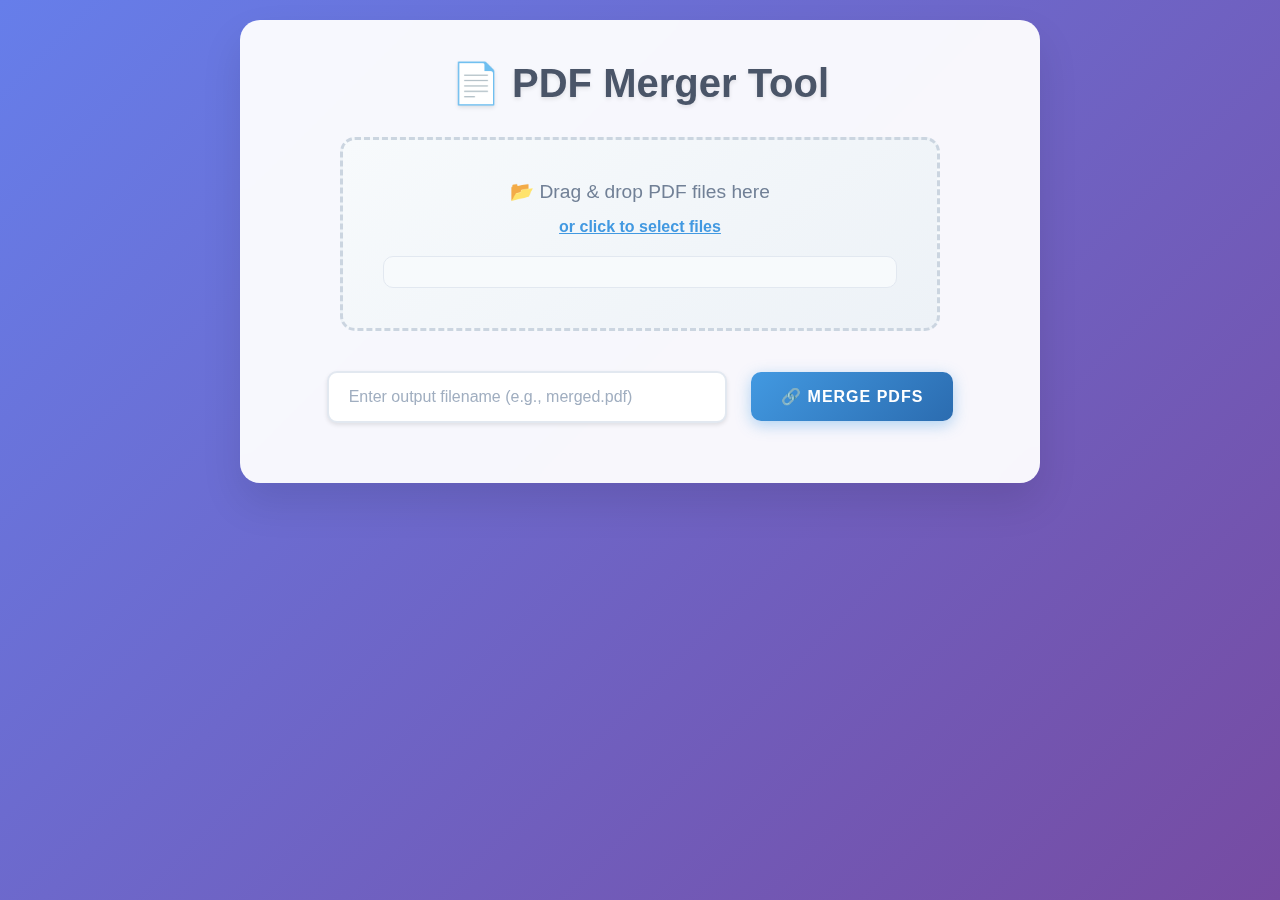
<file: templates/index.html>
<!DOCTYPE html>
<html lang="en">
<head>
    <meta charset="UTF-8">
    <meta name="viewport" content="width=device-width, initial-scale=1.0">
    <title>PDF Merger - Drag & Drop Tool</title>
    <link rel="stylesheet" href="/static/style.css">
</head>
<body>
    <div class="container">
        <h2>📄 PDF Merger Tool</h2>

        <form id="merge-form" action="/merge" method="post" enctype="multipart/form-data">
            <div id="drop-area">
                <p>📂 Drag & drop PDF files here</p>
                <input type="file" id="fileElem" name="pdfs" accept=".pdf" multiple>
                <label for="fileElem">or click to select files</label>
                <div id="file-list"></div>
            </div>
            
            <input type="text" name="filename" placeholder="Enter output filename (e.g., merged.pdf)" required>
            
            <button type="submit">🔗 Merge PDFs</button>
        </form>
    </div>
    
    <script>
    const dropArea = document.getElementById("drop-area");
    const fileInput = document.getElementById("fileElem");
    const fileListDisplay = document.getElementById("file-list");
    const form = document.getElementById("merge-form");

    // Store files in an array instead of using DataTransfer
    let selectedFiles = [];

    // Highlight drop area
    ["dragenter", "dragover"].forEach(eventName => {
        dropArea.addEventListener(eventName, (e) => {
            e.preventDefault();
            dropArea.classList.add("highlight");
        }, false);
    });

    ["dragleave", "drop"].forEach(eventName => {
        dropArea.addEventListener(eventName, (e) => {
            e.preventDefault();
            dropArea.classList.remove("highlight");
        }, false);
    });

    // Handle drop
    dropArea.addEventListener("drop", function(e) {
        let droppedFiles = Array.from(e.dataTransfer.files);
        // Filter only PDF files
        droppedFiles = droppedFiles.filter(file => file.type === 'application/pdf' || file.name.toLowerCase().endsWith('.pdf'));
        selectedFiles = [...selectedFiles, ...droppedFiles];
        displayFiles();
    });

    // Handle manual file selection (click + browse)
    fileInput.addEventListener("change", (e) => {
        let newFiles = Array.from(e.target.files);
        selectedFiles = [...selectedFiles, ...newFiles];
        displayFiles();
    });

    // Display all selected files with remove option
    function displayFiles() {
        fileListDisplay.innerHTML = "";
        if (selectedFiles.length === 0) {
            fileListDisplay.innerHTML = "<p style='color: #a0aec0; font-style: italic;'>No files selected</p>";
            return;
        }
        
        selectedFiles.forEach((file, index) => {
            const fileItem = document.createElement('div');
            fileItem.style.cssText = `
                display: flex; 
                justify-content: space-between; 
                align-items: center; 
                margin: 8px 0; 
                padding: 8px 12px; 
                background: white; 
                border-radius: 6px; 
                border-left: 4px solid #4299e1; 
                box-shadow: 0 1px 3px rgba(0, 0, 0, 0.1);
            `;
            
            fileItem.innerHTML = `
                <span style="flex: 1; text-align: left; color: #4a5568;">${file.name}</span>
                <button type="button" onclick="removeFile(${index})" style="
                    background: #e53e3e; 
                    color: white; 
                    border: none; 
                    border-radius: 4px; 
                    padding: 4px 8px; 
                    cursor: pointer; 
                    font-size: 12px;
                    margin: 0;
                ">Remove</button>
            `;
            fileListDisplay.appendChild(fileItem);
        });
    }

    // Function to remove a file
    window.removeFile = function(index) {
        selectedFiles.splice(index, 1);
        displayFiles();
    }

    // Handle form submission
    form.addEventListener("submit", function(e) {
        e.preventDefault();
        
        if (selectedFiles.length === 0) {
            alert("Please select at least one PDF file to merge.");
            return;
        }
        
        const filename = document.querySelector('input[name="filename"]').value;
        if (!filename.trim()) {
            alert("Please enter an output filename.");
            return;
        }

        // Show loading state
        const submitButton = document.querySelector('button[type="submit"]');
        const originalText = submitButton.textContent;
        submitButton.textContent = "🔄 Merging...";
        submitButton.disabled = true;

        // Create FormData and append files
        const formData = new FormData();
        selectedFiles.forEach(file => {
            formData.append('pdfs', file);
        });
        formData.append('filename', filename);

        // Debug: Log form data
        console.log('Sending request to /merge');
        console.log('Number of files:', selectedFiles.length);
        console.log('Filename:', filename);

        // Submit via fetch with better error handling
        fetch('/merge', {
            method: 'POST',
            body: formData
        })
        .then(response => {
            console.log('Response status:', response.status);
            console.log('Response headers:', response.headers);
            
            if (!response.ok) {
                // Try to get error message from response
                return response.text().then(text => {
                    throw new Error(`HTTP ${response.status}: ${text}`);
                });
            }
            return response.blob();
        })
        .then(blob => {
            // Create download link
            const url = window.URL.createObjectURL(blob);
            const a = document.createElement('a');
            a.style.display = 'none';
            a.href = url;
            a.download = filename.endsWith('.pdf') ? filename : filename + '.pdf';
            document.body.appendChild(a);
            a.click();
            window.URL.revokeObjectURL(url);
            
            // Reset form
            selectedFiles = [];
            displayFiles();
            document.querySelector('input[name="filename"]').value = '';
            
            alert("PDF files merged successfully!");
        })
        .catch(error => {
            console.error('Full error:', error);
            alert("Error merging PDFs: " + error.message);
        })
        .finally(() => {
            // Reset button
            submitButton.textContent = originalText;
            submitButton.disabled = false;
        });
    });
</script>

</body>
</html>
</file>
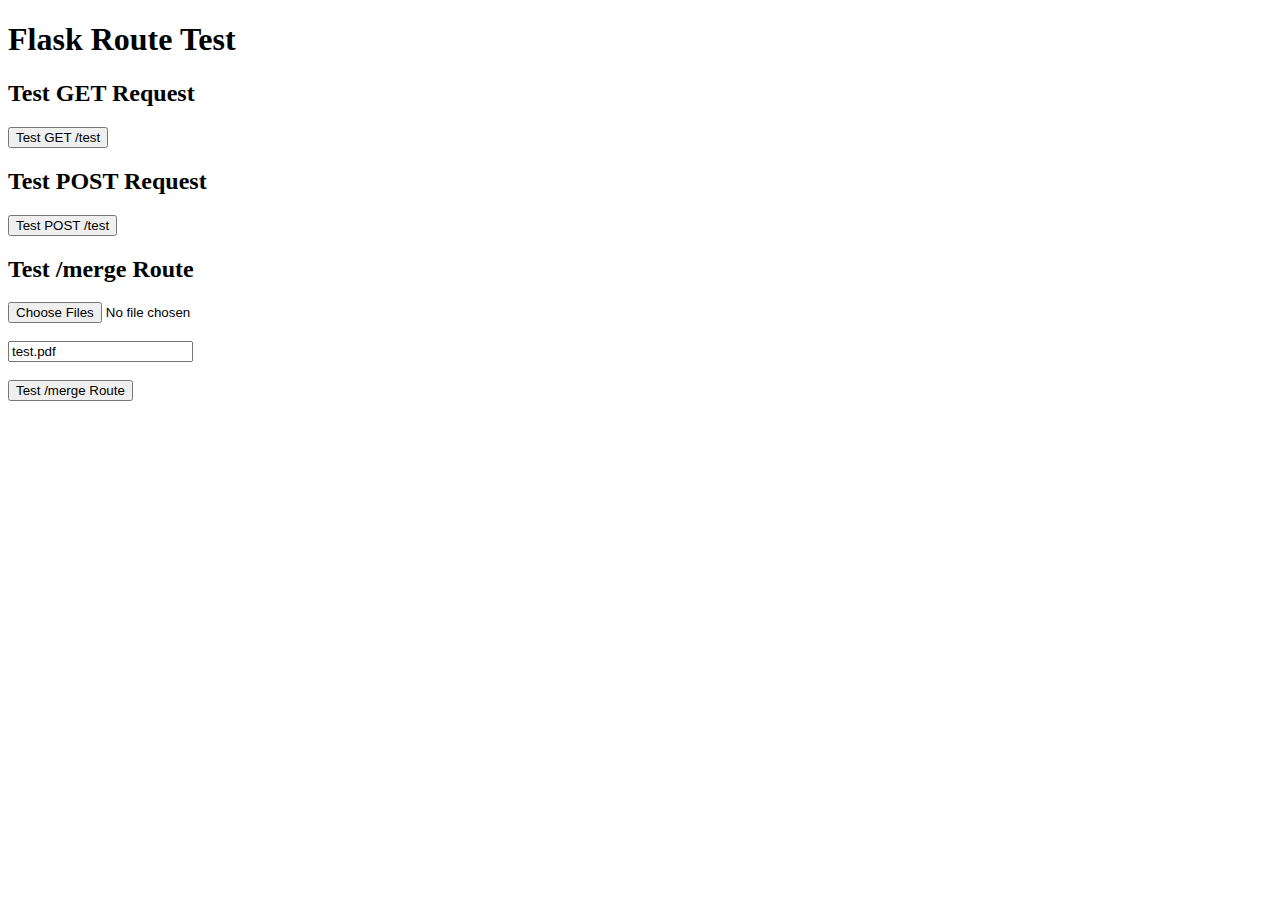
<file: templates/test.html>
<!DOCTYPE html>
<html lang="en">
<head>
    <meta charset="UTF-8">
    <meta name="viewport" content="width=device-width, initial-scale=1.0">
    <title>Simple Test</title>
</head>
<body>
    <h1>Flask Route Test</h1>
    
    <h2>Test GET Request</h2>
    <button onclick="testGet()">Test GET /test</button>
    <div id="get-result"></div>
    
    <h2>Test POST Request</h2>
    <button onclick="testPost()">Test POST /test</button>
    <div id="post-result"></div>
    
    <h2>Test /merge Route</h2>
    <form id="simple-form">
        <input type="file" id="test-file" accept=".pdf" multiple><br><br>
        <input type="text" id="test-filename" placeholder="test.pdf" value="test.pdf"><br><br>
        <button type="button" onclick="testMerge()">Test /merge Route</button>
    </form>
    <div id="merge-result"></div>

    <script>
        function testGet() {
            fetch('/test')
            .then(response => response.json())
            .then(data => {
                document.getElementById('get-result').innerHTML = 
                    '<pre>' + JSON.stringify(data, null, 2) + '</pre>';
            })
            .catch(error => {
                document.getElementById('get-result').innerHTML = 
                    '<p style="color: red;">Error: ' + error.message + '</p>';
            });
        }
        
        function testPost() {
            const formData = new FormData();
            formData.append('test', 'data');
            
            fetch('/test', {
                method: 'POST',
                body: formData
            })
            .then(response => response.json())
            .then(data => {
                document.getElementById('post-result').innerHTML = 
                    '<pre>' + JSON.stringify(data, null, 2) + '</pre>';
            })
            .catch(error => {
                document.getElementById('post-result').innerHTML = 
                    '<p style="color: red;">Error: ' + error.message + '</p>';
            });
        }
        
        function testMerge() {
            const files = document.getElementById('test-file').files;
            const filename = document.getElementById('test-filename').value;
            
            if (files.length === 0) {
                alert('Please select at least one file');
                return;
            }
            
            const formData = new FormData();
            for (let i = 0; i < files.length; i++) {
                formData.append('pdfs', files[i]);
            }
            formData.append('filename', filename);
            
            console.log('Testing /merge route...');
            console.log('Files:', files.length);
            console.log('Filename:', filename);
            
            fetch('/merge', {
                method: 'POST',
                body: formData
            })
            .then(response => {
                console.log('Response status:', response.status);
                console.log('Response ok:', response.ok);
                
                if (!response.ok) {
                    return response.text().then(text => {
                        throw new Error(`HTTP ${response.status}: ${text}`);
                    });
                }
                return response.blob();
            })
            .then(blob => {
                document.getElementById('merge-result').innerHTML = 
                    '<p style="color: green;">Success! File downloaded. Size: ' + blob.size + ' bytes</p>';
            })
            .catch(error => {
                console.error('Full error:', error);
                document.getElementById('merge-result').innerHTML = 
                    '<p style="color: red;">Error: ' + error.message + '</p>';
            });
        }
    </script>
</body>
</html>
</file>
<file: static/style.css>
/* Modern CSS Reset and Base Styles */
* {
    margin: 0;
    padding: 0;
    box-sizing: border-box;
}

body {
    font-family: 'Segoe UI', Tahoma, Geneva, Verdana, sans-serif;
    text-align: center;
    padding: 20px;
    background: linear-gradient(135deg, #667eea 0%, #764ba2 100%);
    min-height: 100vh;
    color: #333;
}

/* Main Container */
.container {
    max-width: 800px;
    margin: 0 auto;
    background: rgba(255, 255, 255, 0.95);
    border-radius: 20px;
    padding: 40px;
    box-shadow: 0 20px 40px rgba(0, 0, 0, 0.1);
    backdrop-filter: blur(10px);
}

/* Header Styling */
h2 {
    color: #4a5568;
    font-size: 2.5rem;
    margin-bottom: 30px;
    font-weight: 700;
    text-shadow: 0 2px 4px rgba(0, 0, 0, 0.1);
}

/* Drop Area Styling */
#drop-area {
    border: 3px dashed #cbd5e0;
    border-radius: 15px;
    padding: 40px;
    width: 100%;
    max-width: 600px;
    margin: 20px auto;
    background: linear-gradient(145deg, #f7fafc, #edf2f7);
    transition: all 0.3s ease;
    position: relative;
    overflow: hidden;
}

#drop-area:before {
    content: '';
    position: absolute;
    top: 0;
    left: 0;
    right: 0;
    bottom: 0;
    background: linear-gradient(45deg, transparent 30%, rgba(255, 255, 255, 0.1) 50%, transparent 70%);
    transform: translateX(-100%);
    transition: transform 0.6s;
}

#drop-area:hover:before {
    transform: translateX(100%);
}

#drop-area.highlight {
    border-color: #4299e1;
    background: linear-gradient(145deg, #ebf8ff, #bee3f8);
    transform: scale(1.02);
    box-shadow: 0 10px 25px rgba(66, 153, 225, 0.3);
}

#drop-area p {
    font-size: 1.2rem;
    color: #718096;
    margin-bottom: 15px;
    font-weight: 500;
}

#drop-area label {
    color: #4299e1;
    font-weight: 600;
    cursor: pointer;
    text-decoration: underline;
    transition: color 0.3s ease;
}

#drop-area label:hover {
    color: #2b6cb0;
}

/* Hidden File Input */
input[type="file"] {
    display: none;
}

/* File List Display */
#file-list {
    margin-top: 20px;
    padding: 15px;
    background: #f7fafc;
    border-radius: 10px;
    border: 1px solid #e2e8f0;
    max-height: 200px;
    overflow-y: auto;
}

#file-list p {
    font-size: 14px;
    color: #4a5568;
    margin: 8px 0;
    padding: 8px 12px;
    background: white;
    border-radius: 6px;
    border-left: 4px solid #4299e1;
    text-align: left;
    box-shadow: 0 1px 3px rgba(0, 0, 0, 0.1);
}

/* Form Input Styling */
input[type="text"] {
    width: 100%;
    max-width: 400px;
    padding: 15px 20px;
    margin: 20px 10px;
    border: 2px solid #e2e8f0;
    border-radius: 10px;
    font-size: 16px;
    background: white;
    transition: all 0.3s ease;
    box-shadow: 0 2px 4px rgba(0, 0, 0, 0.1);
}

input[type="text"]:focus {
    outline: none;
    border-color: #4299e1;
    box-shadow: 0 0 0 3px rgba(66, 153, 225, 0.1);
    transform: translateY(-2px);
}

input[type="text"]::placeholder {
    color: #a0aec0;
}

/* Button Styling */
button {
    background: linear-gradient(135deg, #4299e1, #2b6cb0);
    color: white;
    border: none;
    padding: 15px 30px;
    margin: 20px 10px;
    border-radius: 10px;
    font-size: 16px;
    font-weight: 600;
    cursor: pointer;
    transition: all 0.3s ease;
    box-shadow: 0 4px 15px rgba(66, 153, 225, 0.4);
    text-transform: uppercase;
    letter-spacing: 1px;
}

button:hover {
    background: linear-gradient(135deg, #2b6cb0, #2c5282);
    transform: translateY(-2px);
    box-shadow: 0 6px 20px rgba(66, 153, 225, 0.6);
}

button:active {
    transform: translateY(0);
    box-shadow: 0 2px 10px rgba(66, 153, 225, 0.4);
}

/* Responsive Design */
@media (max-width: 768px) {
    body {
        padding: 10px;
    }
    
    .container {
        padding: 20px;
        margin: 10px;
    }
    
    h2 {
        font-size: 2rem;
    }
    
    #drop-area {
        padding: 30px 20px;
    }
    
    input[type="text"], button {
        width: 100%;
        margin: 10px 0;
    }
}
</file>
